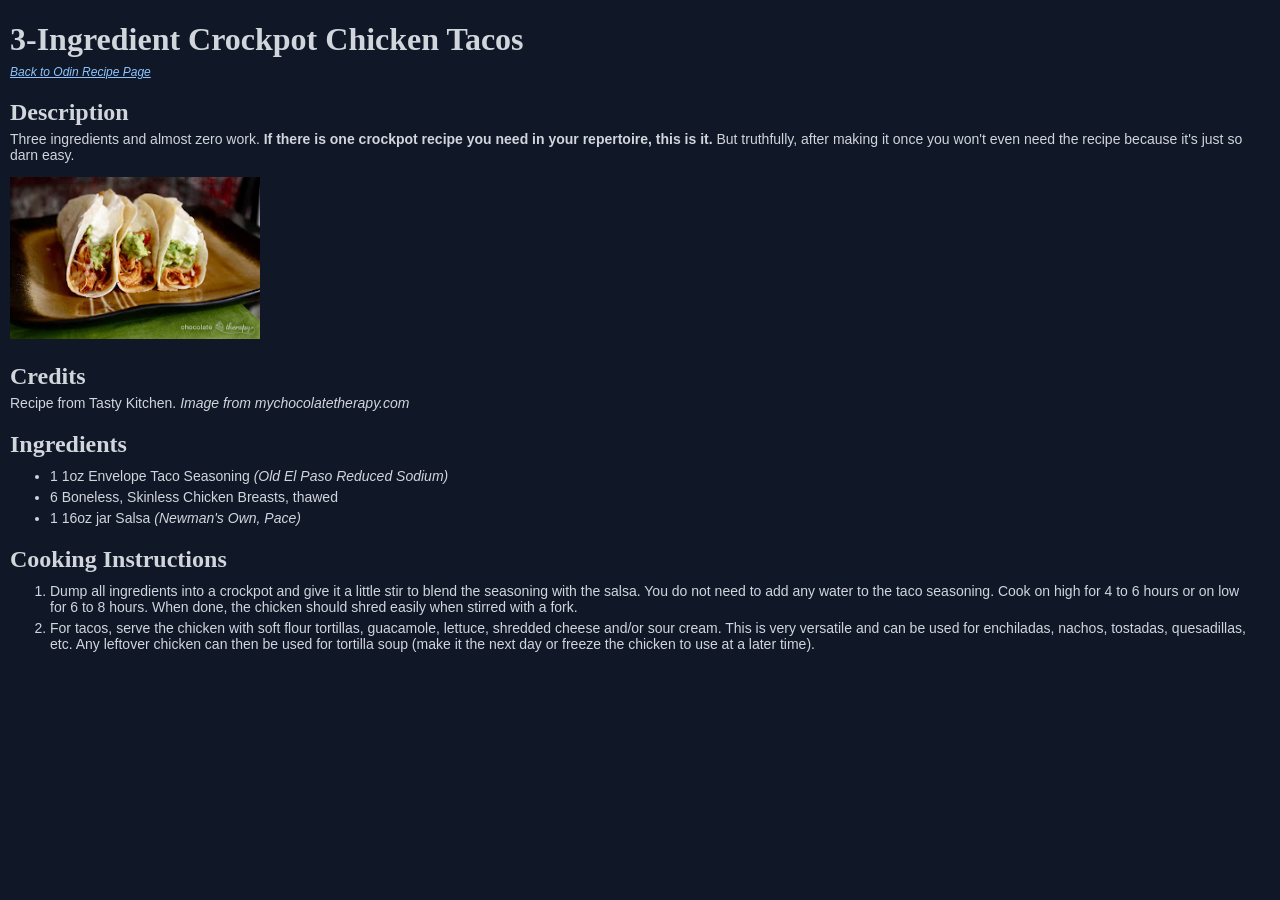
<file: recipes/chicken_tacos.html>
<!DOCTYPE html>
<html lang="en">
<head>
    <meta charset="UTF-8">
    <title>Chicken Tacos | The Odin Project > Foundations > Recipes</title>
    <link rel="stylesheet" href="../style.css">
</head>
<body>
    <h1>3-Ingredient Crockpot Chicken Tacos</h1>
    <a class="jump-back" href="../index.html">Back to Odin Recipe Page</a>
    <h2>Description</h2>   
    <p>Three ingredients and almost zero work. <strong>If there is one crockpot recipe you need in your repertoire, this is it.</strong> But truthfully, after making it once you won't even need the recipe because it's just so darn easy.</p>
    <img src="../img/tacos.jpg" alt="Picture of yummy soft shell tacos" width="250">
    
    <h2>Credits</h2>
    <p>Recipe from Tasty Kitchen. <em>Image from mychocolatetherapy.com</em></p>
    <h2>Ingredients</h2>
    <ul>
        <li>1 1oz Envelope Taco Seasoning <em>(Old El Paso Reduced Sodium)</em></li>
        <li>6 Boneless, Skinless Chicken Breasts, thawed</li>
        <li>1 16oz jar Salsa <em>(Newman's Own, Pace)</em></li>

    </ul>

    <h2>Cooking Instructions</h2>
    <ol>
        <li>Dump all ingredients into a crockpot and give it a little stir to blend the seasoning with the salsa. You do not need to add any water to the taco seasoning. Cook on high for 4 to 6 hours or on low for 6 to 8 hours. When done, the chicken should shred easily when stirred with a fork.</li>
        <li>For tacos, serve the chicken with soft flour tortillas, guacamole, lettuce, shredded cheese and/or sour cream. This is very versatile and can be used for enchiladas, nachos, tostadas, quesadillas, etc. Any leftover chicken can then be used for tortilla soup (make it the next day or freeze the chicken to use at a later time).</li>
        
    </ol>
</body>
</html>
</file>
<file: style.css>
* {
    background-color: #101828;
    color: #d1d5dc;
    font-family: 'Helvetica Neue', Helvetica, Arial, sans-serif;
    /* outline: 1px solid rebeccapurple; */
}

.hero-image {
    margin: 25px 0px;
}

h1,
h2,
h3 {
    font-family: cursive;
}

a,
p,
ul,
ol {
    margin-top: -15px;
    font-size: 14px;
}

.jump-back {
    display: block;
    font-size: 12px;
    font-style: italic;
}

body {
    margin-left: 10px;
}

a {
    color: #8ec5ff;
}

li {
    padding-top: 5px;
    padding-right: 15px;
}
</file>
